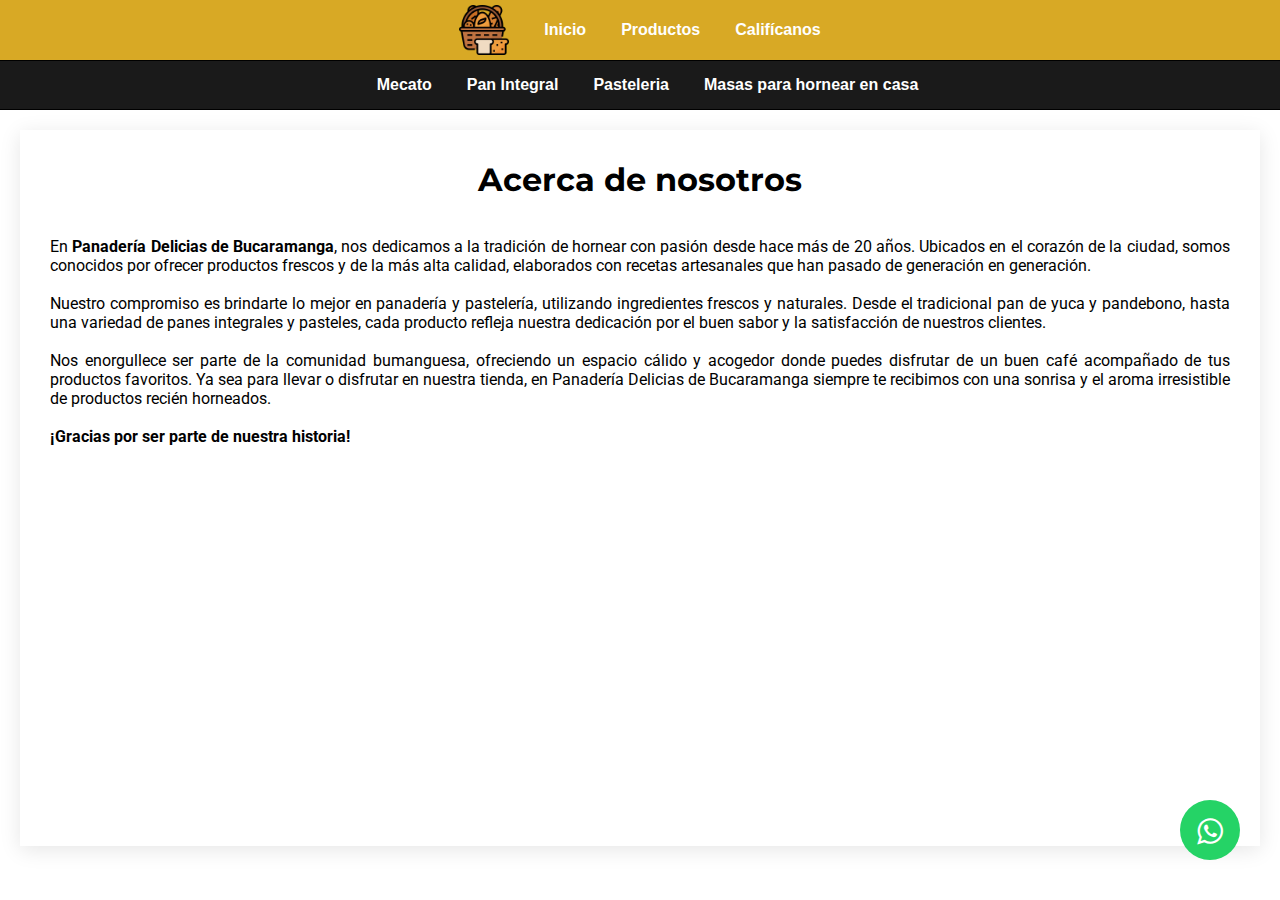
<file: index.html>
<!DOCTYPE html>
<html lang="es">

<head>
    <meta charset="UTF-8">
    <meta name="viewport" content="width=device-width, initial-scale=1.0">
    <title>Proyecto 1 Imitacion Panaderia</title>
    <link rel="icon" href="./img/favicon-32x32.png" type="image/x-icon">
    <style>
        @import url('./css/base.css');
        @import url('./css/index.css');
    </style>
    <link rel="stylesheet" href="https://maxcdn.bootstrapcdn.com/font-awesome/4.5.0/css/font-awesome.min.css">
</head>

<body>
    <navbar id="navbar">
        <ul>
            <li class="logo"><img src="./img/panaderia.png" alt="Logo Panadería"></li>
            <li class="navitem"><a href="index.html">Inicio</a></li>
            <li class="navitem"><a href="./html/productos.html">Productos</a></li>
            <li class="navitem"><a href="./html/calificaciones.html">Califícanos</a></li>
        </ul>
    </navbar>

    <navbar id="navbar2">
        <ul>
            <li class="navitem2"><a>Mecato</a></li>
            <li class="navitem2"><a>Pan Integral</a></li>
            <li class="navitem2"><a>Pasteleria</a></li>
            <li class="navitem2"><a>Masas para hornear en casa</a></li>
        </ul>
    </navbar>

    

        <div id="content">

            <div id="contenidos">
                <h1>Acerca de nosotros</h1> <br><br>

                <p>En <b>Panadería Delicias de Bucaramanga</b>, nos dedicamos a la tradición de hornear con pasión desde hace más de 20 años. Ubicados en el corazón de la ciudad, somos conocidos por ofrecer productos frescos y de la más alta calidad, elaborados con recetas artesanales que han pasado de generación en generación. <br><br>

                    Nuestro compromiso es brindarte lo mejor en panadería y pastelería, utilizando ingredientes frescos y naturales. Desde el tradicional pan de yuca y pandebono, hasta una variedad de panes integrales y pasteles, cada producto refleja nuestra dedicación por el buen sabor y la satisfacción de nuestros clientes. <br><br>
                    
                    Nos enorgullece ser parte de la comunidad bumanguesa, ofreciendo un espacio cálido y acogedor donde puedes disfrutar de un buen café acompañado de tus productos favoritos. Ya sea para llevar o disfrutar en nuestra tienda, en Panadería Delicias de Bucaramanga siempre te recibimos con una sonrisa y el aroma irresistible de productos recién horneados.<br><br>
                    
                    <strong>¡Gracias por ser parte de nuestra historia!</strong></p><br><br>

                <img src="./img/pan1.webp" class="imgportada">
            </div>

        </div>

    </div>

    <a href="https://wa.me/12345678900?text=Hola" class="float-wa" target="_blank">
        <i class="fa fa-whatsapp" style="margin-top:16px;"></i>
    </a>

</body>

</html>
</file>
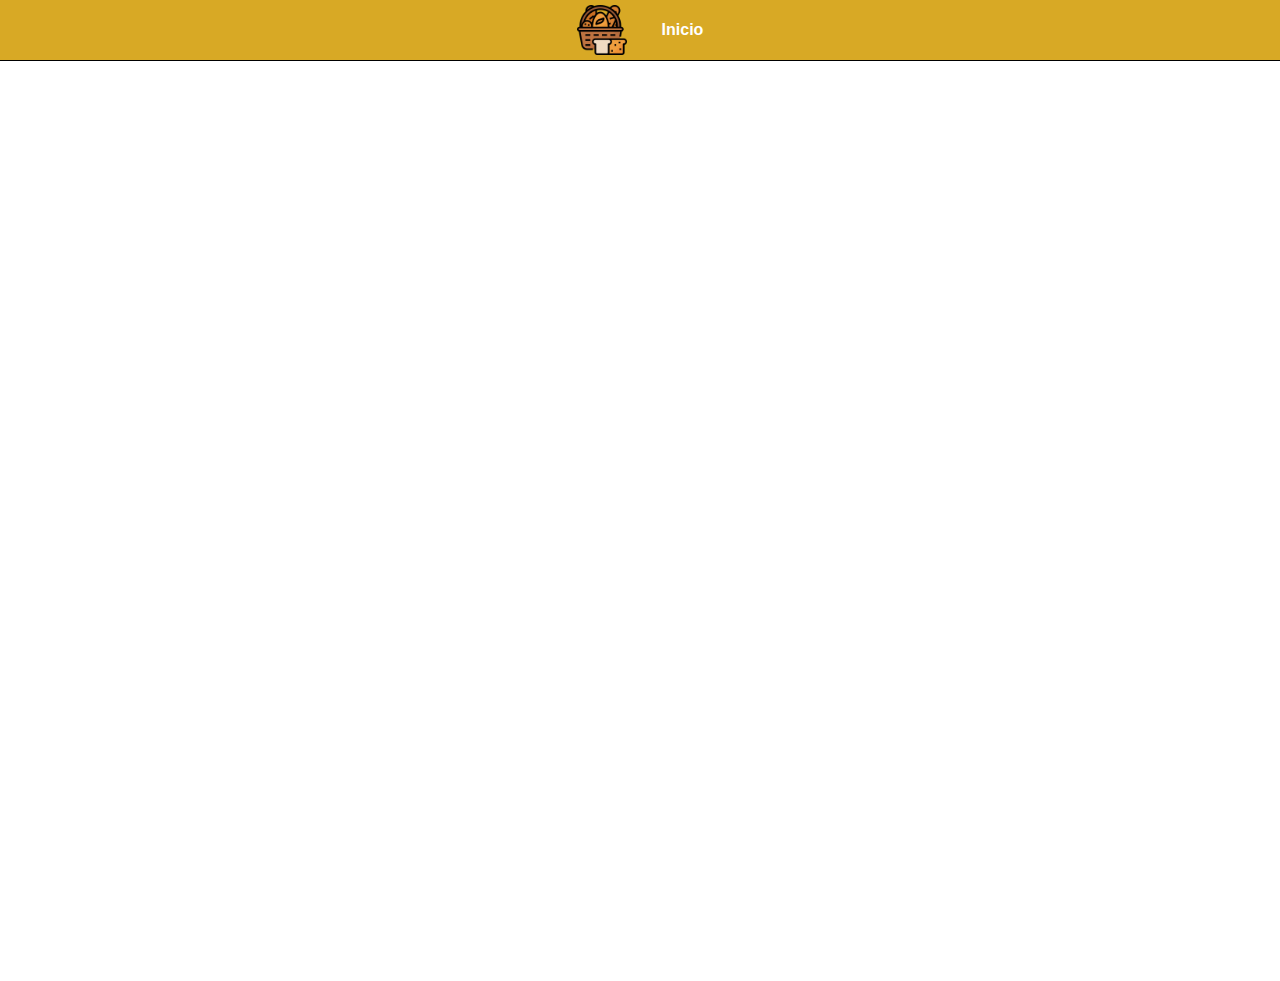
<file: html/calificaciones.html>
<!DOCTYPE html>
<html lang="es">

<head>
    <meta charset="UTF-8">
    <meta name="viewport" content="width=device-width, initial-scale=1.0">
    <title>Califica nuestro servicio</title>
    <link rel="icon" href="../img/favicon-32x32.png" type="image/x-icon">
    <style>
        @import url('../css/base.css');
        @import url('../css/calificaciones.css');
    </style>
</head>

<body>
    <navbar id="navbar">
        <ul>
            <li class="logo"><img src="../img/panaderia.png" alt="Logo Panadería"></li>
            <li class="navitem"><a href="../index.html">Inicio</a></li>
        </ul>
    </navbar>

    <div id="contGeneral">

        <div class="contImg">
            <img src="../img/serviciocliente.jpg" alt="Servicio al cliente">
        </div>
    
        <div class="contenedor_form">

            <p>Para nosotros es importante atenderte de la mejor manera, por lo que en lo posible te pedimos que llenes el siguiente fomulario para seguir mejorando tu experiencia con nosotros &#128513;</p><br>
    
            <form>
                <fieldset class="inputForm">
                    <legend id="title">¡Califica nuestro servicio!</legend>
                    <label for="title" id="title"><b>Nombre(s)</b></label>
                    <br><br>
                    <input type="text" id="tamCampos" name="title" required>
                    <br><br>
                    <label for="title" id="title"><b>Apellidos</b></label>
                    <br><br>
                    <input type="text" id="tamCampos" name="title" required>
                    <br><br>
                    <label for="fechaReview" id="title"><b>Fecha en la que fue atendido</b></label>
                    <br><br>
                    <input type="datetime-local" name="tamCampos" id="tamCampos" required>
                    <br><br>
                    <label for="comentario" id="title"><b>Comentario</b></label>
                    <br><br>
                    <textarea id="tamCampos" name="comentario"></textarea>
                    <br><br>
                    <label for="rating" id="title"><b>Califiquenos de 1 a 5</b></label><br>
                    <div class="valoresCalif">
                        <input type="radio" id="rating1" name="rating" value="1" required>
                        <label for="rating1">1</label>
            
                        <input type="radio" id="rating2" name="rating" value="2">
                        <label for="rating2">2</label>
            
                        <input type="radio" id="rating3" name="rating" value="3">
                        <label for="rating3">3</label>
            
                        <input type="radio" id="rating4" name="rating" value="4">
                        <label for="rating4">4</label>
            
                        <input type="radio" id="rating5" name="rating" value="5">
                        <label for="rating5">5</label>
                    </div>
                    
                    <div class="botones">
                        <button name="cancelar" type="button" class="btCancelar">Cancelar</button>
                        <button name="cancelar" type="sumbit"class="btEnviar">Enviar</button>
                    </div>
    
                </fieldset>
            </form>
    
        </div>
    </div>

    
</body>

</html>
</file>
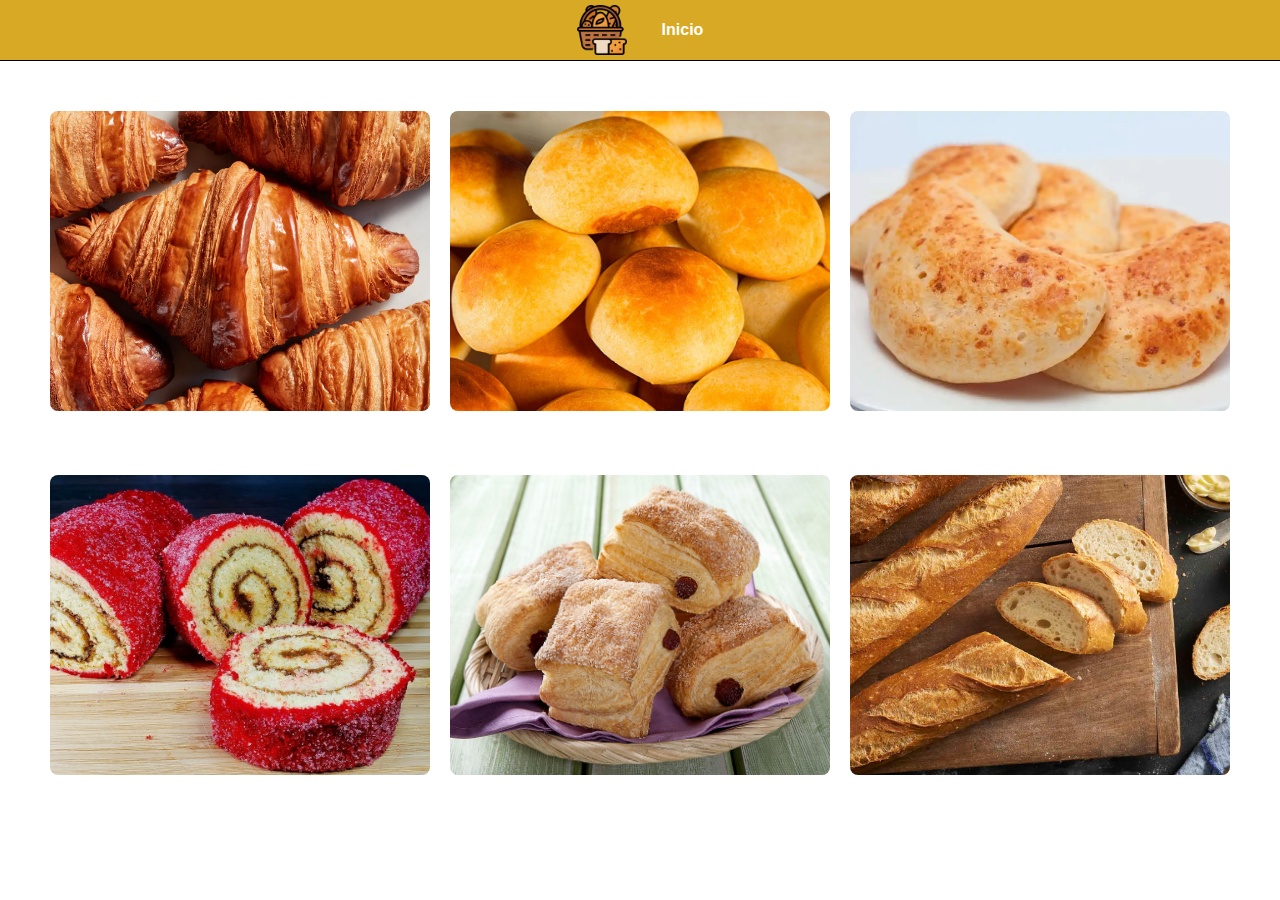
<file: html/productos.html>
<!DOCTYPE html>
<html lang="es">

<head>
    <meta charset="UTF-8">
    <meta name="viewport" content="width=device-width, initial-scale=1.0">
    <title>Nuestros Productos</title>
    <link rel="icon" href="../img/favicon-32x32.png" type="image/x-icon">
    <style>
        @import url('../css/base.css');
        @import url('../css/productos.css');
    </style>
</head>

<body>
    <navbar id="navbar">
        <ul>
            <li class="logo"><img src="../img/panaderia.png" alt="Logo Panadería"></li>
            <li class="navitem"><a href="../index.html">Inicio</a></li>
        </ul>
    </navbar>

    <div class="productos-grid">
        <div class="productos-item">
            <img src="../img/productos/croissant.jpg" alt="Croissant">
            <div class="info-producto">
                <h3>Croissant</h3>
                <p>$3.000</p>
            </div>
        </div>
        <div class="productos-item">
            <img src="../img/productos/pandebono.jpg" alt="Pandebono">
            <div class="info-producto">
                <h3>Pandebono</h3>
                <p>$1.000</p>
            </div>
        </div>
        <div class="productos-item">
            <img src="../img/productos/pan de yuca.webp" alt="Pan de yuca">
            <div class="info-producto">
                <h3>Pan de Yuca</h3>
                <p>$1.000</p>
            </div>
        </div>
        <div class="productos-item">
            <img src="../img/productos/brazo de reina.jpg" alt="Brazo de reina">
            <div class="info-producto">
                <h3>Brazo de Reina</h3>
                <p>$2.000</p>
            </div>
        </div>
        <div class="productos-item">
            <img src="../img/productos/hojaldras.jpg" alt="Hojaldra">
            <div class="info-producto">
                <h3>Hojaldra</h3>
                <p>$1.500</p>
            </div>
        </div>
        <div class="productos-item">
            <img src="../img/productos/baguette.webp" alt="Baguette">
            <div class="info-producto">
                <h3>Baguette</h3>
                <p>$3.800</p>
            </div>
        </div>

    </div>
</body>

</html>
</file>
